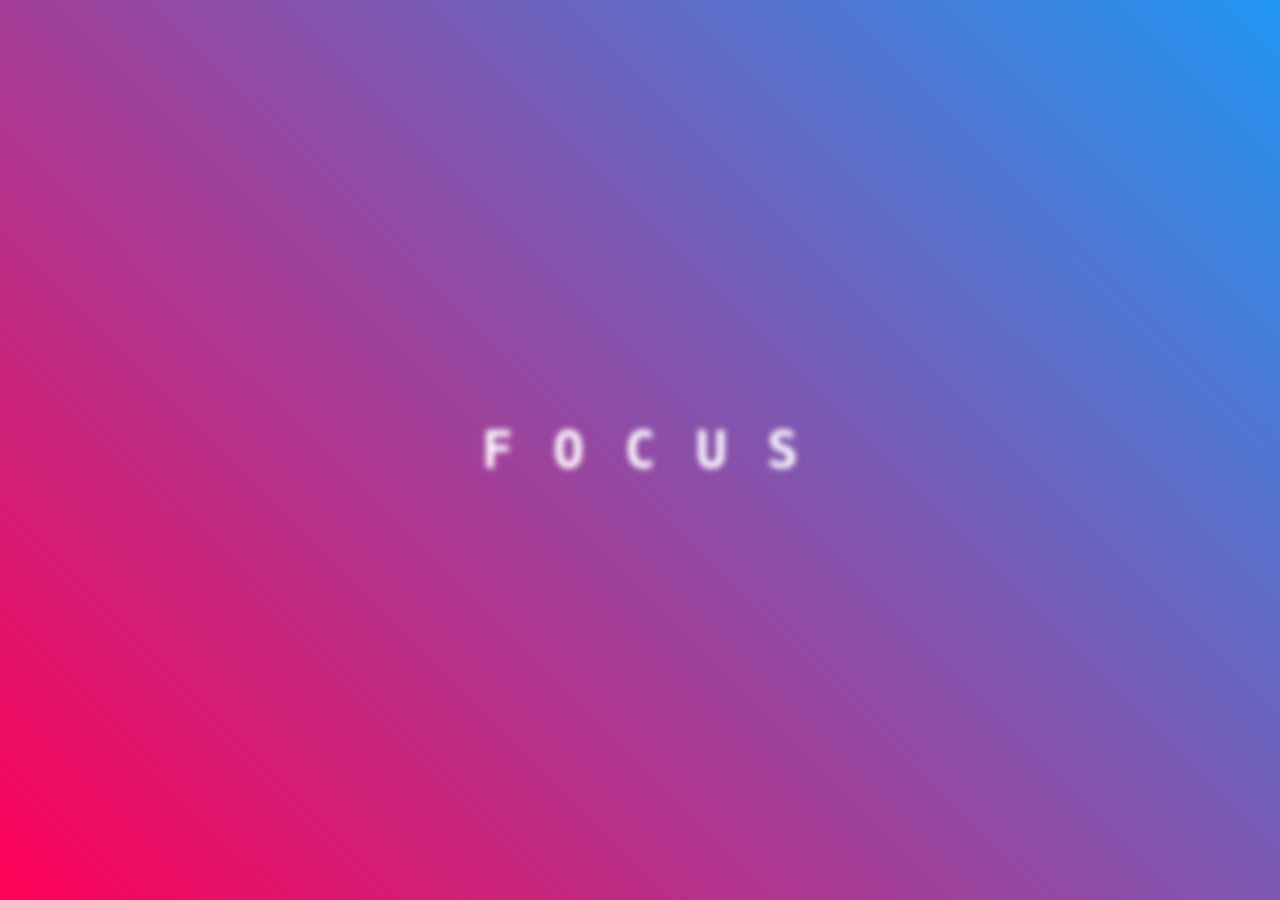
<file: css/char_hover/index.html>
<!DOCTYPE html>
<html>
<head>
    <meta charset="UTF-8">
    <title>title</title>
    <link rel="stylesheet" href="styles.css">
</head>
<body>
    <h2>
        <span><i></i>F</span>
        <span><i></i>O</span>
        <span><i></i>C</span>
        <span><i></i>U</span>
        <span><i></i>S</span>
    </h2>
</body>
</html>
</file>
<file: css/char_hover/styles.css>
* {
    margin: 0;
    padding: 0;
    box-sizing: border-box;
    font-family: monospace;
}
body {
    display: flex;
    justify-content: center;
    align-items: center;
    min-height: 100vh;
    background: linear-gradient(45deg, #ff0057, #2196f3);
}
h2 {
    position: relative;
    display: flex;
    gap: 30px;
    color: #fff;
    font-size: 4em;
    cursor: pointer;
}
h2 span {
    position: relative;
    filter: blur(3px);
    padding: 0 5px;
    transition: 0.5s;
}
h2 span:hover {
    filter: blur(0px);
    transition: 0.5s;
}
h2 span i {
    position: absolute;
    inset: 0;
    background: transparent;
}
h2 span:hover i::before {
    content: " ";
    position: absolute;
    top: 0;
    left: 0;
    width: 2px;
    height: 8px;
    background: #fff;
    box-shadow: 0 53px #fff,
    36px 53px #fff,
    36px 0 #fff;
}
h2 span:hover i::after {
    content: " ";
    position: absolute;
    top: 0;
    left: 0;
    width: 8px;
    height: 2px;
    background: #fff;
    box-shadow: 0 60px #fff,
    30px 60px #fff,
    30px 0 #fff;
}
</file>
